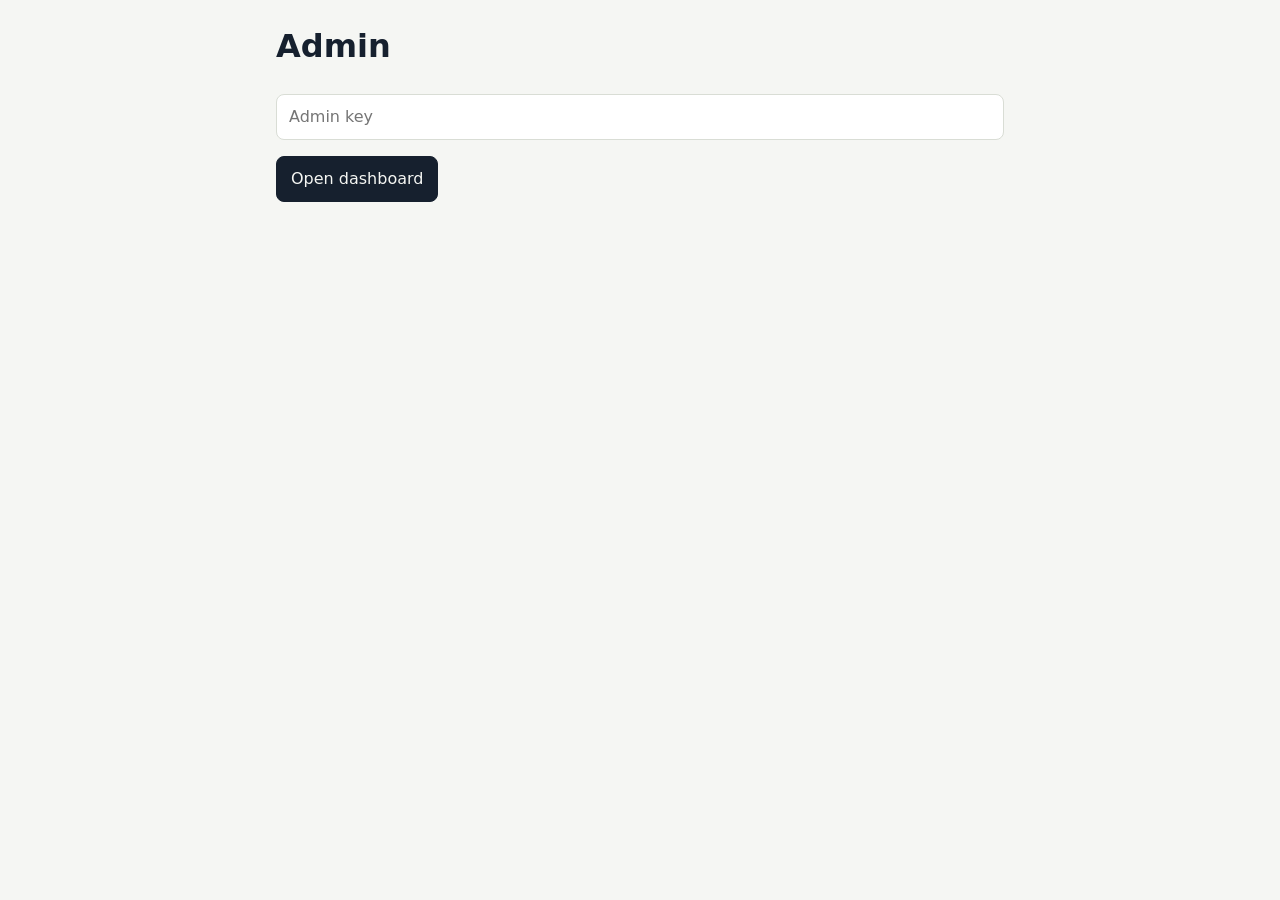
<file: public/admin.html>
<!DOCTYPE html><html lang="en"><head><meta charset="utf-8"><meta name="viewport" content="width=device-width,initial-scale=1">
<meta http-equiv="Content-Security-Policy" content="default-src 'none'; script-src 'self'; style-src 'self'; connect-src 'self'; base-uri 'none'; form-action 'none'">
<meta name="robots" content="noindex"><title>StudySpace admin</title><link rel="stylesheet" href="style.css"></head>
<body><main id="app"></main><script src="admin.js"></script></body></html>
</file>
<file: public/style.css>
:root{--bg:#f5f6f3;--card:#fff;--ink:#16202e;--mut:#5f6b7a;--line:#d9ddd5;--g:#1c6b57;--gs:#dcefe7;--r:#b8322a;--rs:#f8e1de}
:root[data-theme=dark]{--bg:#0f1512;--card:#17211d;--ink:#e8efe9;--mut:#93a39a;--line:#27352f;--g:#4fbf9a;--gs:#17352b;--r:#ef7a70;--rs:#3a1f1c}
*{box-sizing:border-box}
body{margin:0;background:var(--bg);color:var(--ink);font:16px/1.5 system-ui,-apple-system,Segoe UI,Roboto,sans-serif}
#app{max-width:760px;margin:0 auto;padding:16px}
.top{display:flex;justify-content:space-between;align-items:center;padding-bottom:12px;margin-bottom:16px;border-bottom:1px solid var(--line)}
.brand{font-size:1.2rem}
h1,h2{margin:.2em 0 .5em}
button,select{font:inherit;color:inherit}
.btn,.ghost,.opt,.card,.ic,select{border:1px solid var(--line);background:var(--card);border-radius:8px;padding:10px 14px;cursor:pointer;min-height:44px}
.btn{background:var(--ink);color:var(--bg);border-color:var(--ink);margin:8px 8px 0 0}
.ghost,.ic{margin:8px 8px 0 0;display:inline-block}
button:disabled{opacity:.5;cursor:default}
:focus-visible{outline:2px solid var(--g);outline-offset:2px}
.grid{display:grid;gap:12px;grid-template-columns:repeat(auto-fit,minmax(220px,1fr))}
.card{text-align:left;display:flex;flex-direction:column;padding:18px}
.card span,small,.mut{color:var(--mut)}
.panel{background:var(--card);border:1px solid var(--line);border-radius:8px;padding:16px;margin-bottom:14px}
.big{font-size:2.2rem;font-weight:600;line-height:1}
.row{display:flex;flex-wrap:wrap;gap:0}
.bar{height:8px;background:var(--line);border-radius:4px;overflow:hidden;margin:10px 0}
.bar i{display:block;height:100%;width:0;background:var(--g)}
.q{background:var(--card);border:1px solid var(--line);border-radius:8px;padding:18px}
.qt{font-size:1.15rem;margin:.6em 0 1em}
.opt{display:block;width:100%;text-align:left;margin-bottom:8px}
.opt.ok{background:var(--gs);border-color:var(--g)}
.opt.bad{background:var(--rs);border-color:var(--r)}
.fb{font-weight:600}
.hid{display:none}
.toast{position:fixed;left:50%;bottom:24px;transform:translateX(-50%);background:var(--ink);color:var(--bg);padding:10px 16px;border-radius:8px}
@media (prefers-reduced-motion:reduce){*{transition:none!important}}
.inp{width:100%;padding:10px 12px;margin:8px 0;border:1px solid var(--line);border-radius:8px;background:var(--card);color:var(--ink);font:inherit;min-height:44px}
.code{word-break:break-word;font-size:1.5rem}
.top>.ic:nth-child(2){margin-left:auto}
</file>
